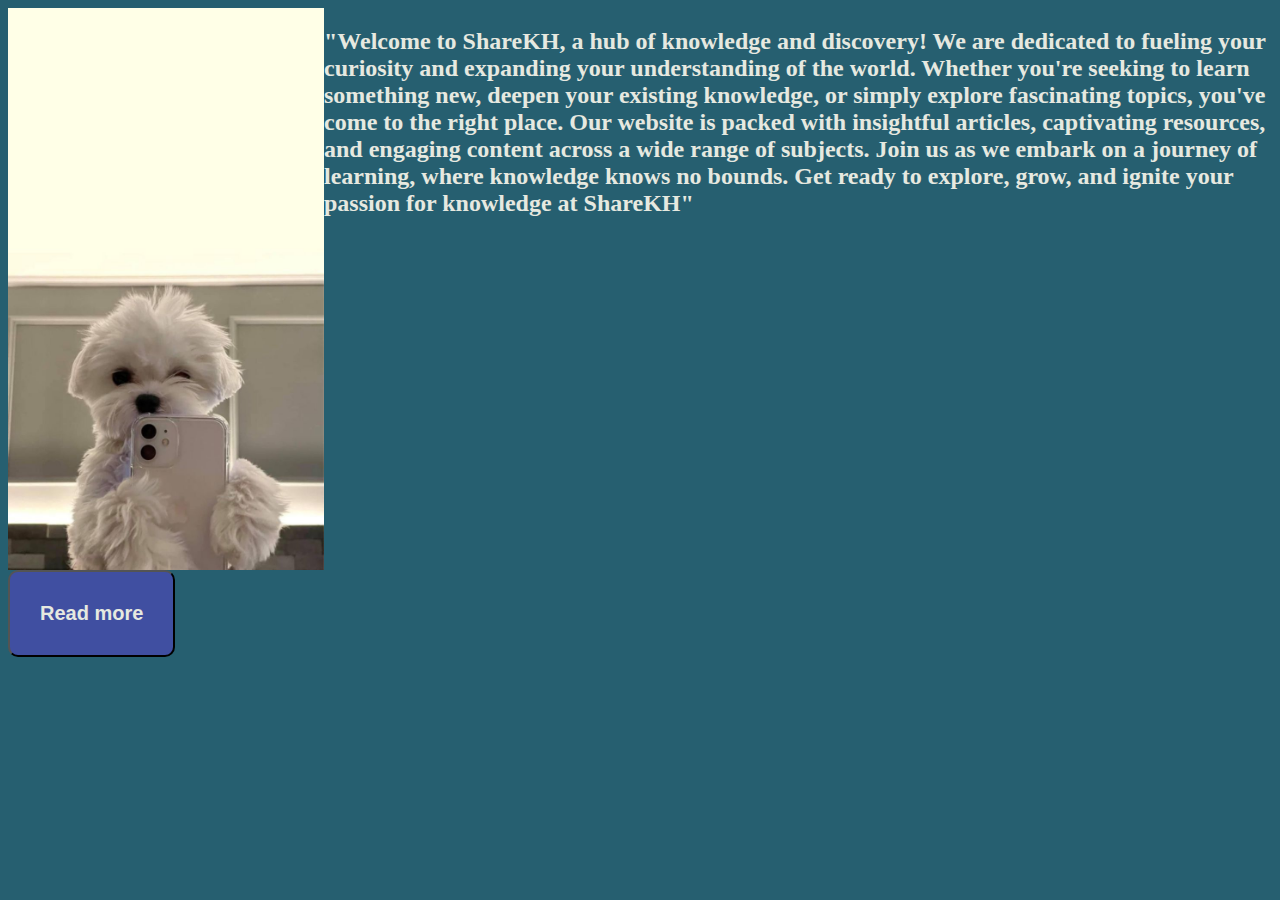
<file: index.html>
<!DOCTYPE html>
<html lang="en">
<head><link rel="stylesheet" href="style.css">
    <meta charset="UTF-8">
    <meta http-equiv="X-UA-Compatible" content="IE=edge">
    <meta name="viewport" content="width=device-width, initial-scale=1.0">
    <title>ShareKH</title>
</head>
<body>
   <div class="div"> <h1></h1>
  
    <img src="./img/WhimsiPets_ Your Gateway to Aesthetic Delights_.jpeg" alt="">
  <h2>"Welcome to ShareKH, a hub of knowledge and discovery! We are dedicated to fueling your curiosity and expanding your understanding of the world. Whether you're seeking to learn something new, deepen your existing knowledge, or simply explore fascinating topics, you've come to the right place. Our website is packed with insightful articles, captivating resources, and engaging content across a wide range of subjects. Join us as we embark on a journey of learning, where knowledge knows no bounds. Get ready to explore, grow, and ignite your passion for knowledge at ShareKH"</h2>
</div>
<a href="SS.html"><button>Read more</button></a>
</body>
</html>
</file>
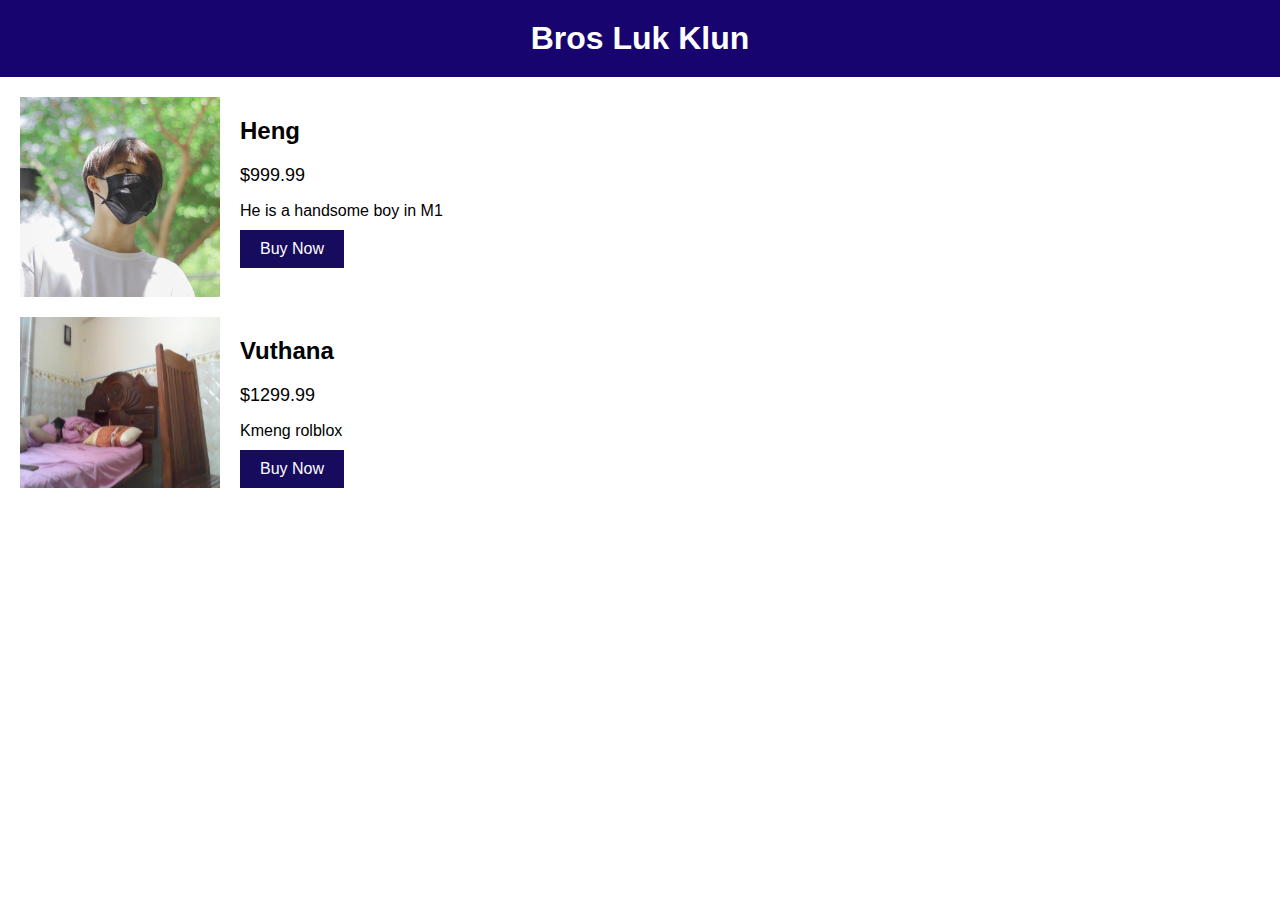
<file: sell.html>
<!DOCTYPE html>
<html>
<head>
  <title>Bros Luk Klun</title>
  <style>
    body {
      font-family: Arial, sans-serif;
      margin: 0;
      padding: 0;
    }
    
    header {
      background-color: #18046f;
      color: #fff;
      padding: 20px;
      text-align: center;
    }
    
    h1 {
      margin: 0;
    }
    
    main {
      margin: 20px;
    }
    
    .product {
      display: flex;
      margin-bottom: 20px;
    }
    
    .product img {
      width: 200px;
      height: auto;
      margin-right: 20px;
    }
    
    .product-info {
      flex: 1;
    }
    
    .product-title {
      font-size: 24px;
      font-weight: bold;
    }
    
    .product-price {
      font-size: 18px;
      margin-bottom: 10px;
    }
    
    .product-description {
      margin-bottom: 10px;
    }
    
    .product-buy {
      display: inline-block;
      background-color: #160b5c;
      color: #fff;
      padding: 10px 20px;
      text-decoration: none;
    }
    
    .product-buy:hover {
      background-color: #1e0759;
    }
  </style>
</head>
<body>
  <header>
    <h1>Bros Luk Klun</h1>
  </header>
  
  <main>
    <div class="product">
      <img src="./img/Heng.jpg" alt="PC 1">
      <div class="product-info">
        <h2 class="product-title">Heng</h2>
        <p class="product-price">$999.99</p>
        <p class="product-description">He is a handsome boy in M1</p>
        <a href="#" class="product-buy">Buy Now</a>
      </div>
    </div>
    
    <div class="product">
      <img src="./img/WIN_20230601_12_36_03_Pro.jpg" alt="PC 2">
      <div class="product-info">
        <h2 class="product-title">Vuthana</h2>
        <p class="product-price">$1299.99</p>
        <p class="product-description">Kmeng rolblox</p>
        <a href="#" class="product-buy">Buy Now</a>
      </div>
    </div>
    
    <!-- Add more product entries as needed -->
    
  </main>
</body>
</html>
</file>
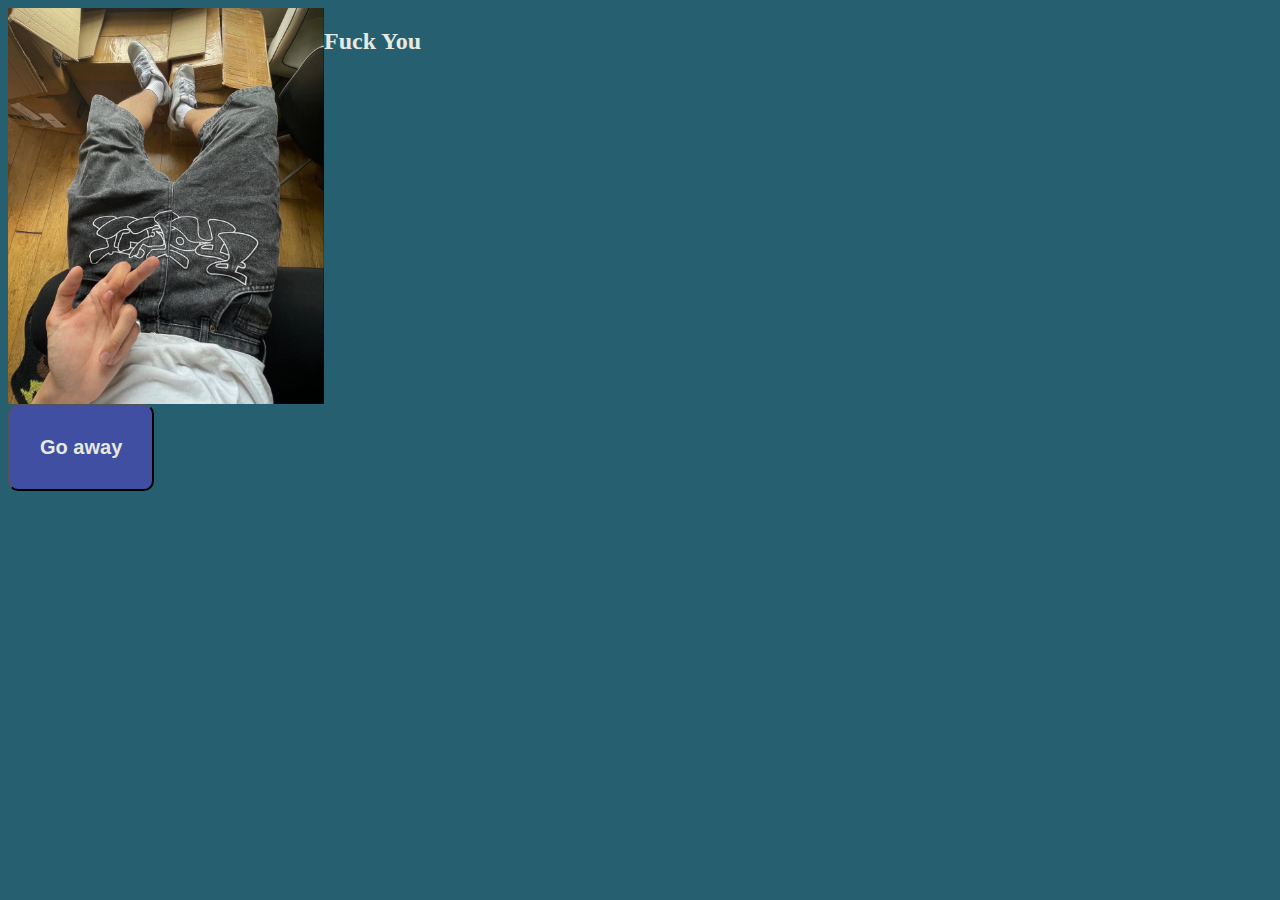
<file: SS.html>
<!DOCTYPE html>
<html lang="en">
<head>
    <meta charset="UTF-8">
    <meta http-equiv="X-UA-Compatible" content="IE=edge">
    <meta name="viewport" content="width=device-width, initial-scale=1.0">
    <title>ShareKH</title>
    <link rel="stylesheet" href="style.css">
</head>
<body>
    <div class="div"> <h1></h1>
  
        <img src="./img/swager.jpeg" alt="">
      <h2>Fuck You</h2>
    </div>
    <a href="index.html"><button>Go away</button></a>
</body>
</html>
</file>
<file: style.css>
*{background-color: #265f70;
color: rgb(230, 233, 224);}
.div img{
     height: 50% ;
width: 20%;
}
.div {
    display: flex;
}
button{
    padding:30px ;
   font-size: 20px;
   font-weight: bold;
   background-color: rgb(64, 79, 161);
   border-radius: 10px;
}

.div img{
    width: 25%;
}
</file>
